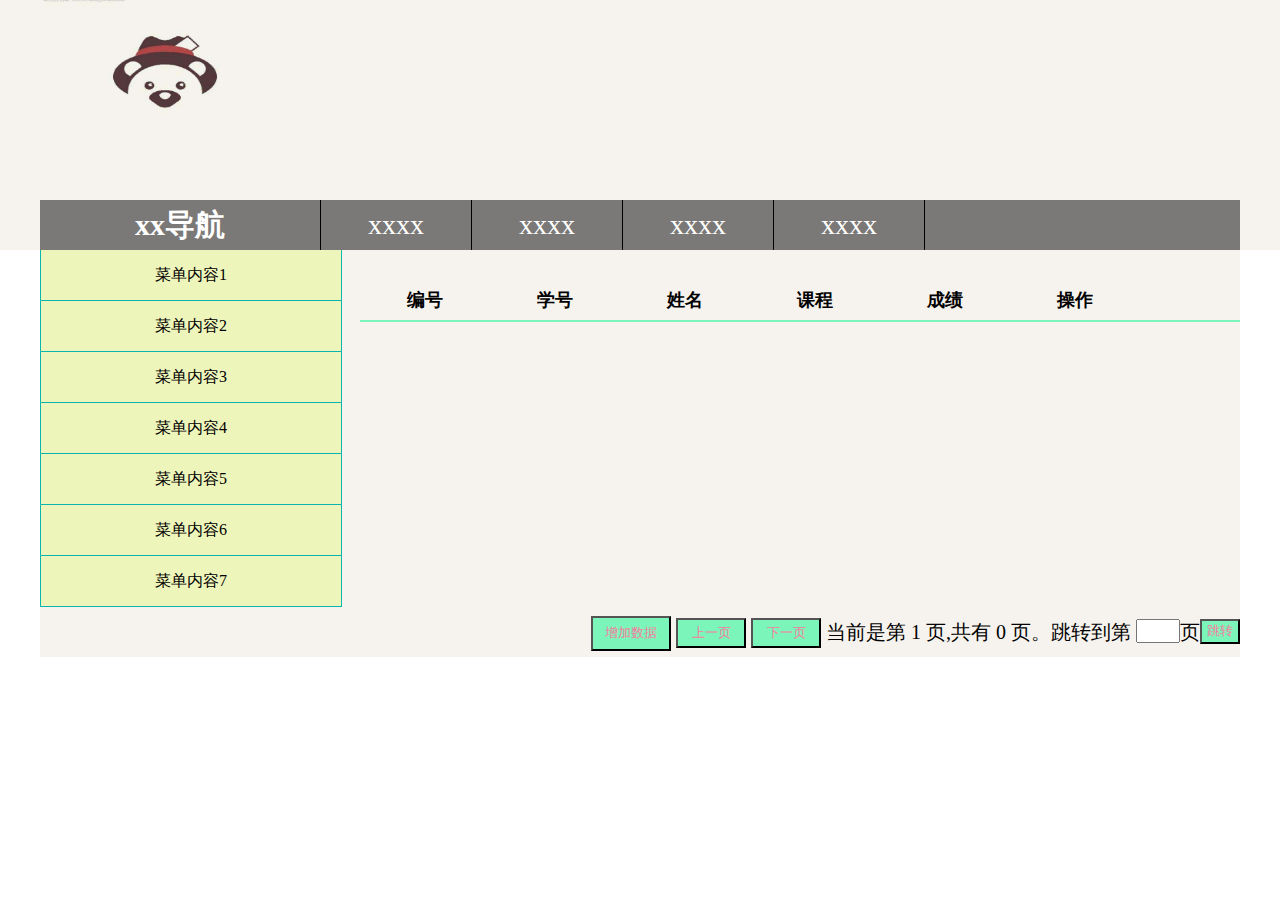
<file: index.html>
<!DOCTYPE html>
<html>

	<head>
		<meta charset="utf-8" />
		<title></title>
		<link rel="stylesheet" type="text/css" href="css/index.css" />
	</head>

	<body>
		<!--网页头部开始-->
		<div id="header">
			<div id="header-center">
				<!--logo部分开始-->
				<div id="logo">
					<!--左侧logo开始-->
					<img class="logo" src="img/timg.jpg" />
					<!--左侧logo结束-->
					<!--右侧登陆开始-->
					<div id="denglu">

					</div>
					<!--右侧登陆结束-->
				</div>
				<!--logo部分结束-->
				<!--导航栏开始-->
				<div id="nav">
					<ul>
						<li class="daohang">xx导航</li>
						<li>xxxx</li>
						<li>xxxx</li>
						<li>xxxx</li>
						<li>xxxx</li>
					</ul>
				</div>
				<!--导航栏结束-->
			</div>
		</div>
		<!--网页头部结束-->
		<!--页面主体开始-->
		<div id="main">
			<!--左侧菜单栏开始-->
			<div id="menu">
				<ul>
					<li>菜单内容1</li>
					<li>菜单内容2</li>
					<li>菜单内容3</li>
					<li>菜单内容4</li>
					<li>菜单内容5</li>
					<li>菜单内容6</li>
					<li>菜单内容7</li>
				</ul>
			</div>
			<!--左侧菜单栏结束-->
			<!--右侧表格开始-->
			<div id="tab">
				
			</div>
			<!--右侧表格结束-->
			<!--表格控制栏开始-->
			<div id="yema">
				<span>
					<input id="add" type="button" value="增加数据" />
					<input id="shang" type="button" value="上一页" />
					<input id="xia" type="button" value="下一页" />
				
					<span>
						当前是第 页,共有第 页.跳转到第
					</span>
				<input id="ye" type="text" />页<input id="tiaozhuan" type="button" value="跳转">
				</span>
			</div>
			<!--表格控制栏结束-->
		</div>
		<!--页面主体结束-->
		<!--增加按钮的弹出窗口开始-->
		<div id="add-layer">
			<div>
				 学号<input type="text" />
				 姓名<input type="text" />
				 课程<input type="text" />
				 成绩<input type="text" />
				 <input type="button" id="queren" value="确认" />
				 <input type="button" id="quxiao" value="取消" />
			</div>
		</div>
		<!--增加按钮的弹出窗口结束-->
		<script src="js/jquery.js" type="text/javascript" charset="utf-8"></script>
		<script src="js/index.js" type="text/javascript" charset="utf-8"></script>
	</body>

</html>
</file>
<file: css/index.css>
@charset "utf-8";

/*统一设置*/
*{
	margin: 0;
	padding: 0;
}

li{
	list-style: none;
}

a{
	text-decoration:none ;
	color: #999;
}

html,body{
	width: 100%;
	height: 100%;
}

/*网页头部开始*/
#header{
	width: 100%;
	height: 250px;
	background:#F6F3EE;
}

#header-center{
	width: 1200px;
	height: 250px;
	margin: 0 auto;
	background: #F6F3EE;
	position: relative;
}

#header-center .logo{
	width: 250px;
	height: 150px;
}

#nav{
	width: 1200px;
	height: 50px;
	background: rgba(0,0,0,0.5);
	position: absolute;
	bottom: 0;
}

#nav ul{
	overflow: hidden;
}

#nav ul li{
	float: left;
	width: 150px;
	height: 50px;
	text-align: center;
	color: #fff;
	font-size: 28px;
	line-height: 50px;
	border-right: 1px solid #000;
	 -moz-user-select: -moz-none;
   	-webkit-user-select: none;

}

#nav .daohang{
	font-size:30px ;
	font-weight: 800;
	width: 280px;
}

#nav ul li:hover{
	background: #555;
	color:#F5AB33 ;
	cursor:pointer;
}

/*网页头部结束*/
#main{
	width: 1200px;
	margin: 0 auto;
	background: #F6F3EE;
	overflow: hidden;
}

#menu{
	width: 300px;
	background: #EEF5BA;
	border-left: 1px solid #09B5AF;
	border-right: 1px solid #09B5AF;
	float: left;
}


#menu ul li{
	width: 100%;
	height: 50px;
	border-bottom: 1px solid #09B5AF;
	line-height: 50px;
	text-align: center;
}

#tab{
	width: 880px;
	float: right;
	max-height: 400px;
	margin-top: 30px;
	overflow: hidden;
}

#tab ul{
	overflow: hidden;
	border-bottom: 2px solid #7CF5BA;
	line-height: 40px;
}

#tab .biaoti{
	font-weight: 800;
	font-size: 18px;
}

#tab ul li{
	float: left;
	width: 130px;
	height: 40px;
	text-align: center;
}

#tab input[type = button]{
	height: 30px;
	width: 80px;
	background: #7CF5BA;
	color: #F57DA1;
	font-weight: 800;
}

#yema{
	clear:both;
	float: right;
	height: 50px;
	line-height: 50px;
	font-size: 20px;
	position: relative;
}

#yema [type = text]{
	width: 40px;
	height: 20px;
	position: relative;
	top: -4px;
}

#yema [type = button]{
	width: 40px;
	height: 25px;
	position: relative;
	top: -4px;
	background: #7CF5BA;
	color: #F57DA1;
}

#yema #add{
	width: 80px;
	height: 35px;
	position: relative;
	top: -2px;
}

#yema #shang{
	width: 70px;
	height: 30px;
	position: relative;
	top: -2px;
}

#yema #xia{
	width: 70px;
	height: 30px;
	position: relative;
	top: -2px;
}

#add-layer{
	background: rgba(0,0,0,0.5);
	position: fixed;
	top: 0;
	bottom: 0;
	left: 0;
	right: 0;
	display: none;
}

#add-layer div{
	width: 220px;
	height: 150px;
	border: 1px solid #000;
	background: #fff;
	position: fixed;
	top: calc(50% - 75px);
	left: calc(50% - 110px);
}

#add-layer #queren,#add #quxiao{
	margin: 20px 40px 0;
}
</file>
